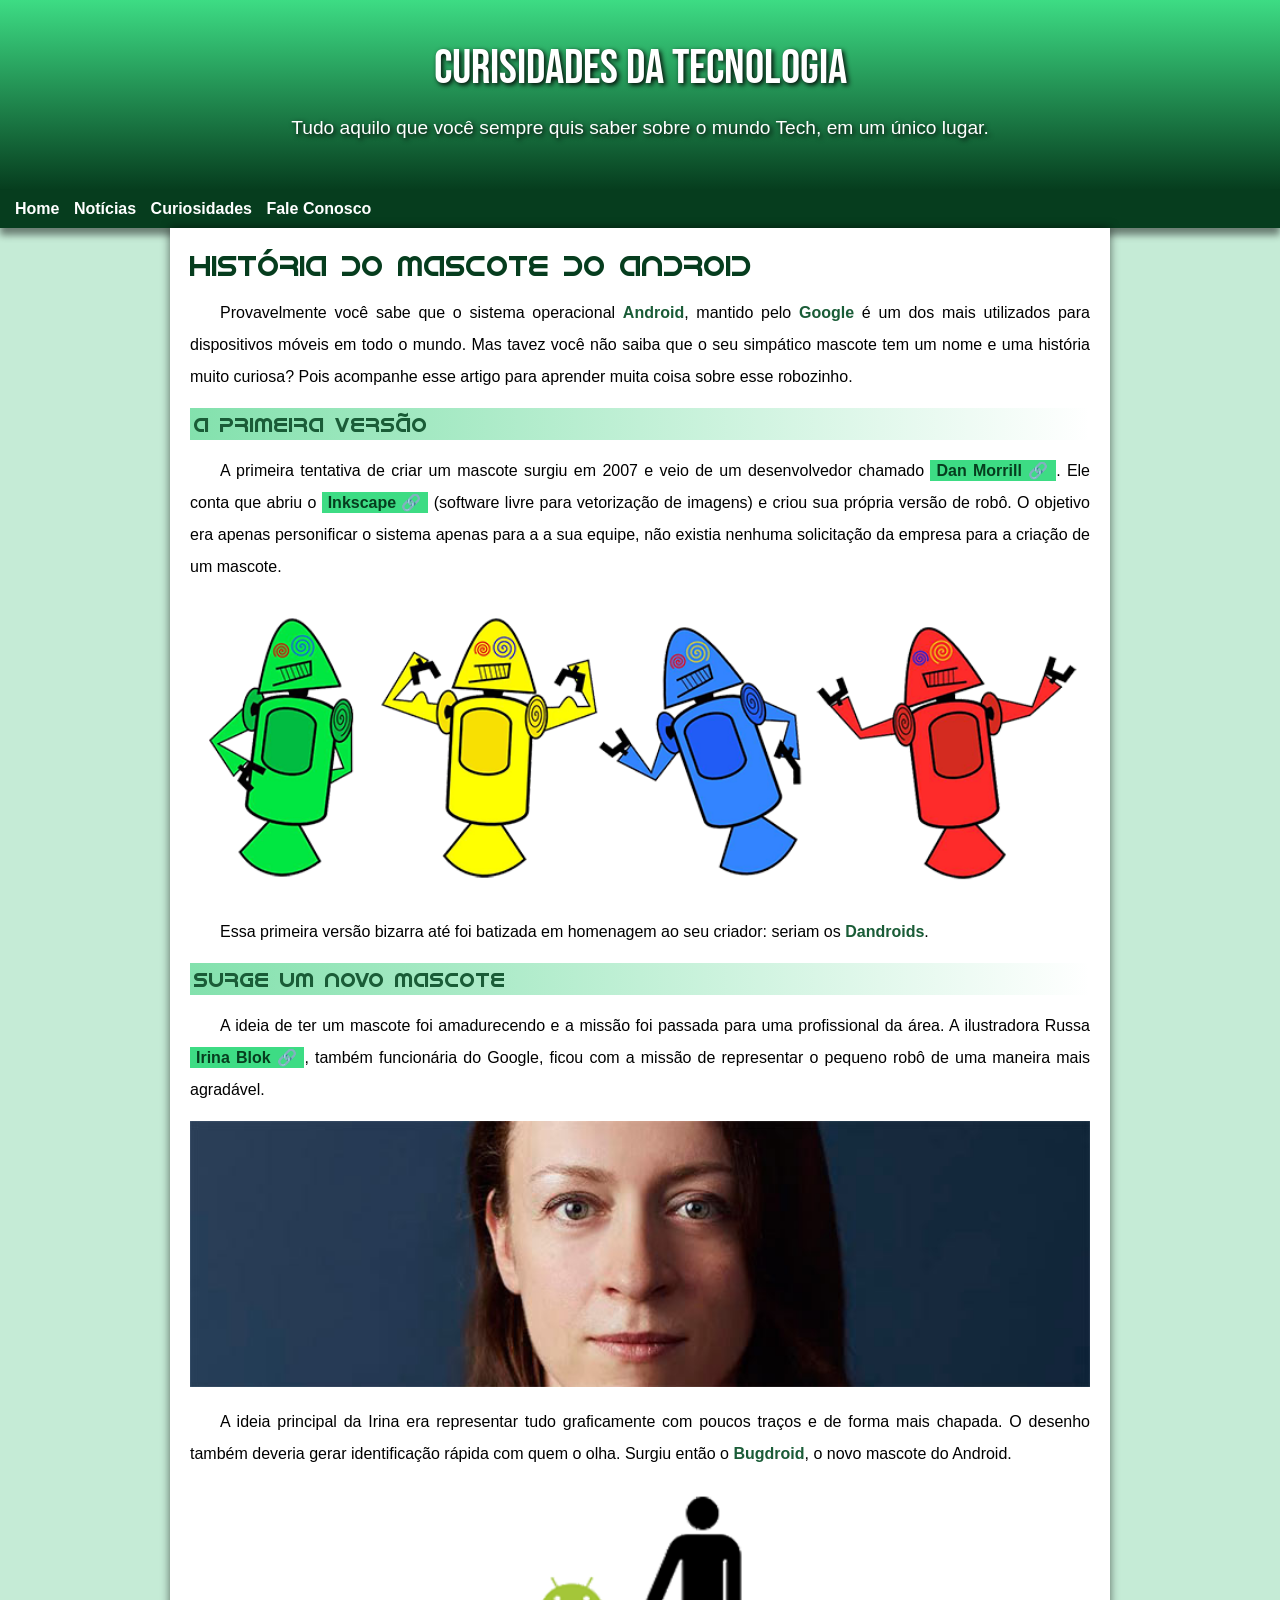
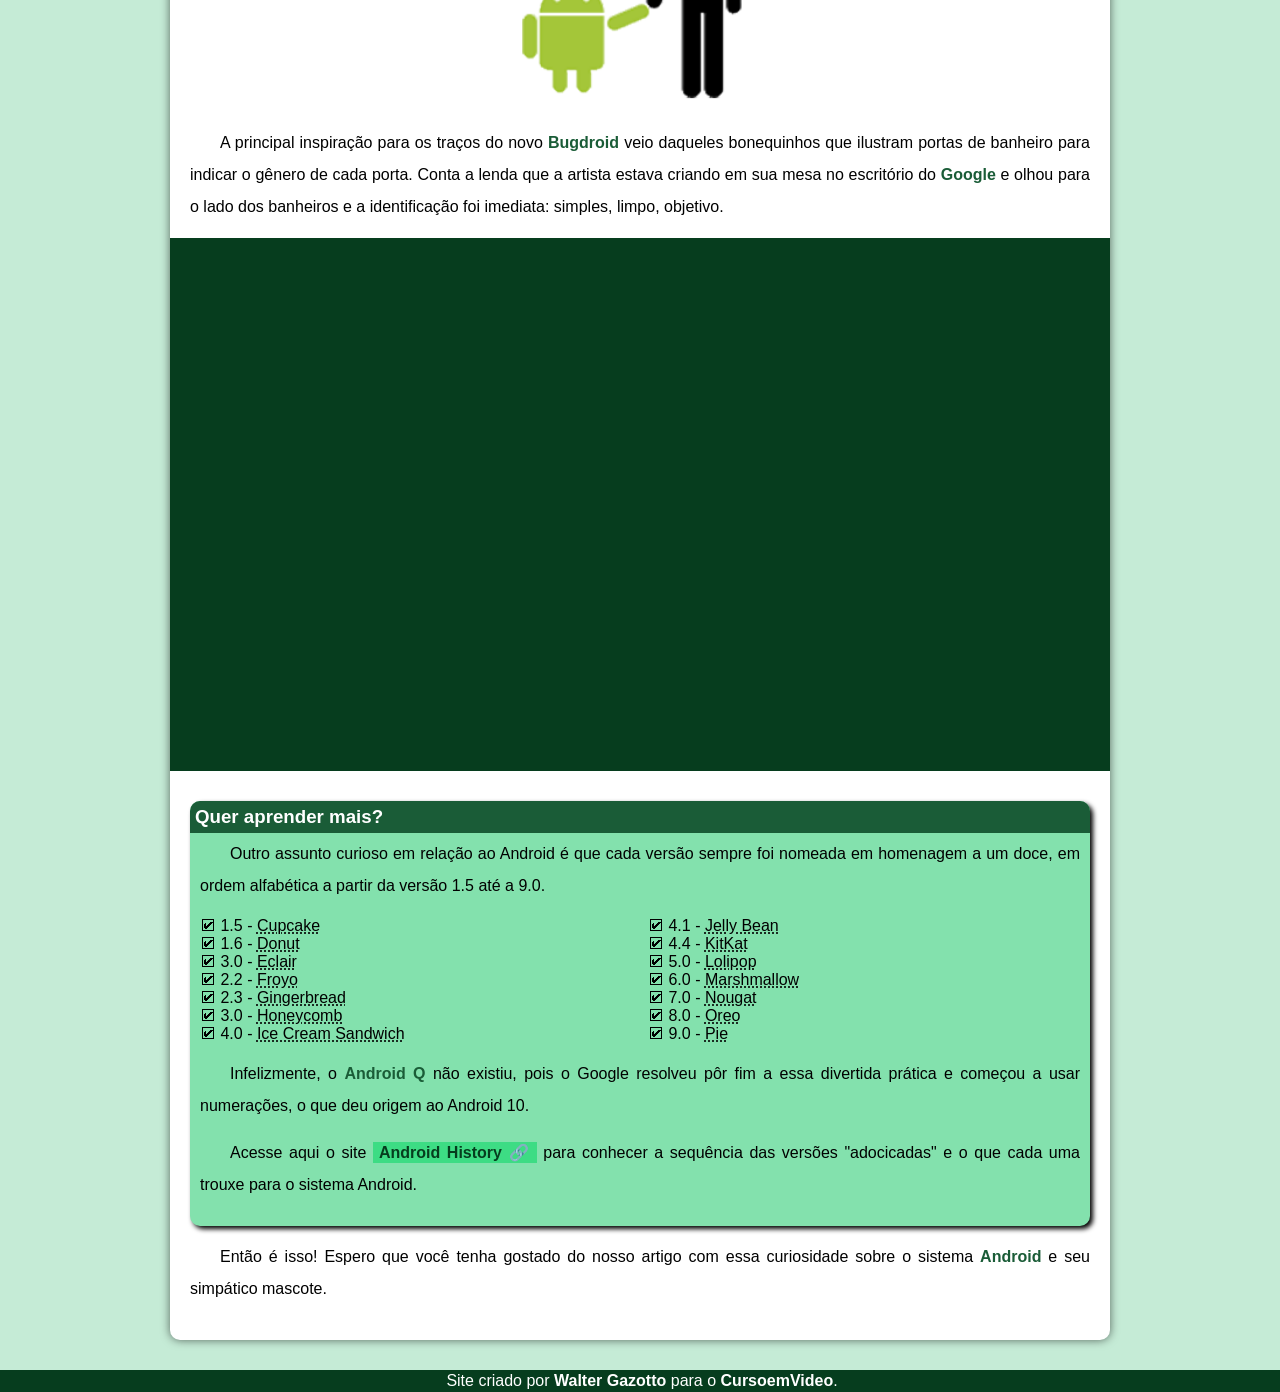
<file: index.html>
<!DOCTYPE html>
<html lang="pt-br">
<head>
    <meta charset="UTF-8">
    <meta name="viewport" content="width=device-width, initial-scale=1.0">
    <title>Curiosidades da tecnologia</title>
    <link rel="shortcut icon" href="imagens/favicon.ico" type="image/x-icon">
    <link rel="stylesheet" href="estilos/style.css">
</head>
<body>
    <header>
        <h1>Curisidades da Tecnologia</h1>
        <p>Tudo aquilo que você sempre quis saber sobre o mundo Tech, em um único lugar.</p>
    </header>
    <nav>
        <a href="#">Home</a>
        <a href="#">Notícias</a>
        <a href="#">Curiosidades</a>
        <a href="#">Fale Conosco</a>
    </nav>
    <main>
        <article>
            <h1>História do Mascote do Android</h1>

            <p>Provavelmente você sabe que o sistema operacional <strong>Android</strong>, mantido pelo <strong>Google</strong> é um dos mais utilizados para dispositivos móveis em todo o mundo. Mas tavez você não saiba que o seu simpático mascote tem um nome e uma história muito curiosa? Pois acompanhe esse artigo para aprender muita coisa sobre esse robozinho.</p>

            <h2>A primeira versão</h2>

            <p>A primeira tentativa de criar um mascote surgiu em 2007 e veio de um desenvolvedor chamado <a href="https://androidcommunity.com/dan-morrill-shows-us-the-android-mascot-that-almost-was-20130103/" target="_blank" rel="external" class="externo">Dan Morrill</a>. Ele conta que abriu o <a href="https://inkscape.org/pt-br/" target="_blank" rel="external" class="externo">Inkscape</a> (software livre para vetorização de imagens) e criou sua própria versão de robô. O objetivo era apenas personificar o sistema apenas para a a sua equipe, não existia nenhuma solicitação da empresa para a criação de um mascote.</p>

            <picture>
                <source media="(max-width: 678px)" srcset="imagens/dan-droids-pq.png" type="image/png">
                <img src="imagens/dan-droids.png" alt="dan-droids imagem">
            </picture>

            <p>Essa primeira versão bizarra até foi batizada em homenagem ao seu criador: seriam os <strong>Dandroids</strong>.</p>

            <h2>Surge um novo mascote</h2>

            <p>A ideia de ter um mascote foi amadurecendo e a missão foi passada para uma profissional da área. A ilustradora Russa <a href="https://www.irinablok.com/" target="_blank" rel="external" class="externo">Irina Blok</a>, também funcionária do Google, ficou com a missão de representar o pequeno robô de uma maneira mais agradável.</p>

            <picture>
                <source media="(max-width: 678px)" srcset="imagens/irina-blok-pq.jpg" type="image/jpg">
                <img src="imagens/irina-blok.jpg" alt="Irina Blok">
            </picture>

            <p>A ideia principal da Irina era representar tudo graficamente com poucos traços e de forma mais chapada. O desenho também deveria gerar identificação rápida com quem o olha. Surgiu então o <strong>Bugdroid</strong>, o novo mascote do Android.</p>

            <img src="imagens/bugdroid.png" class="pequena" alt="Bug-droid imagem">

            <p>A principal inspiração para os traços do novo <strong>Bugdroid</strong> veio daqueles bonequinhos que ilustram portas de banheiro para indicar o gênero de cada porta. Conta a lenda que a artista estava criando em sua mesa no escritório do <strong>Google</strong> e olhou para o lado dos banheiros e a identificação foi imediata: simples, limpo, objetivo.</p>

            <div class="video">
                <iframe width="560" height="315" src="https://www.youtube.com/embed/l2UDgpLz20M" title="YouTube video player" frameborder="0" allow="accelerometer; autoplay; clipboard-write; encrypted-media; gyroscope; picture-in-picture; web-share" allowfullscreen></iframe>
            </div>
            
            <aside>
                <h3>Quer aprender mais?</h3>
                <p>Outro assunto curioso em relação ao Android é que cada versão sempre foi nomeada em homenagem a um doce, em ordem alfabética a partir da versão 1.5 até a 9.0.</p>
                <ul>
                    <li>1.5 - <abbr title="Bolo de Copo">Cupcake</abbr></li>
                    <li>1.6 - <abbr title="Rosquinha">Donut</abbr></li>
                    <li>3.0 - <abbr title="Bomba">Eclair</abbr></li>
                    <li>2.2 - <abbr title="Iogurte Congelado">Froyo</abbr></li>
                    <li>2.3 - <abbr title="Biscoite do Gengibre">Gingerbread</abbr></li>
                    <li>3.0 - <abbr title="Favo de Mel">Honeycomb</abbr></li>
                    <li>4.0 - <abbr title="Sanduíche de Sorvete">Ice Cream Sandwich</abbr></li>
                    <li>4.1 - <abbr title="Jujuba">Jelly Bean</abbr></li>
                    <li>4.4 - <abbr title="KitKat">KitKat</abbr></li>
                    <li>5.0 - <abbr title="Pirulito">Lolipop</abbr></li>
                    <li>6.0 - <abbr title="Marshmallow">Marshmallow</abbr></li>
                    <li>7.0 - <abbr title="Torrone">Nougat</abbr></li>
                    <li>8.0 - <abbr title="Oreo">Oreo</abbr></li>
                    <li>9.0 - <abbr title="Torta">Pie</abbr></li>
                </ul>
                <p>Infelizmente, o <strong>Android Q</strong> não existiu, pois o Google resolveu pôr fim a essa divertida prática e começou a usar numerações, o que deu origem ao Android 10.</p>
                <p>Acesse aqui o site <a href="https://www.android.com/intl/pt-BR_br/" target="_blank" rel="external"  class="externo">Android History</a> para conhecer a sequência das versões "adocicadas" e o que cada uma trouxe para o sistema Android.</p>
            </aside>
            

            <p>Então é isso! Espero que você tenha gostado do nosso artigo com essa curiosidade sobre o sistema <strong>Android</strong> e seu simpático mascote.</p>
        </article>
    </main>

    <footer>
        <p>Site criado por <a href="https://www.instagram.com/_waltergazotto/" target="_blank" rel="external">Walter Gazotto</a> para o <a href="https://www.cursoemvideo.com" target="_blank" rel="external">CursoemVideo</a>.</p>
    </footer>
</body>
</html>
</file>
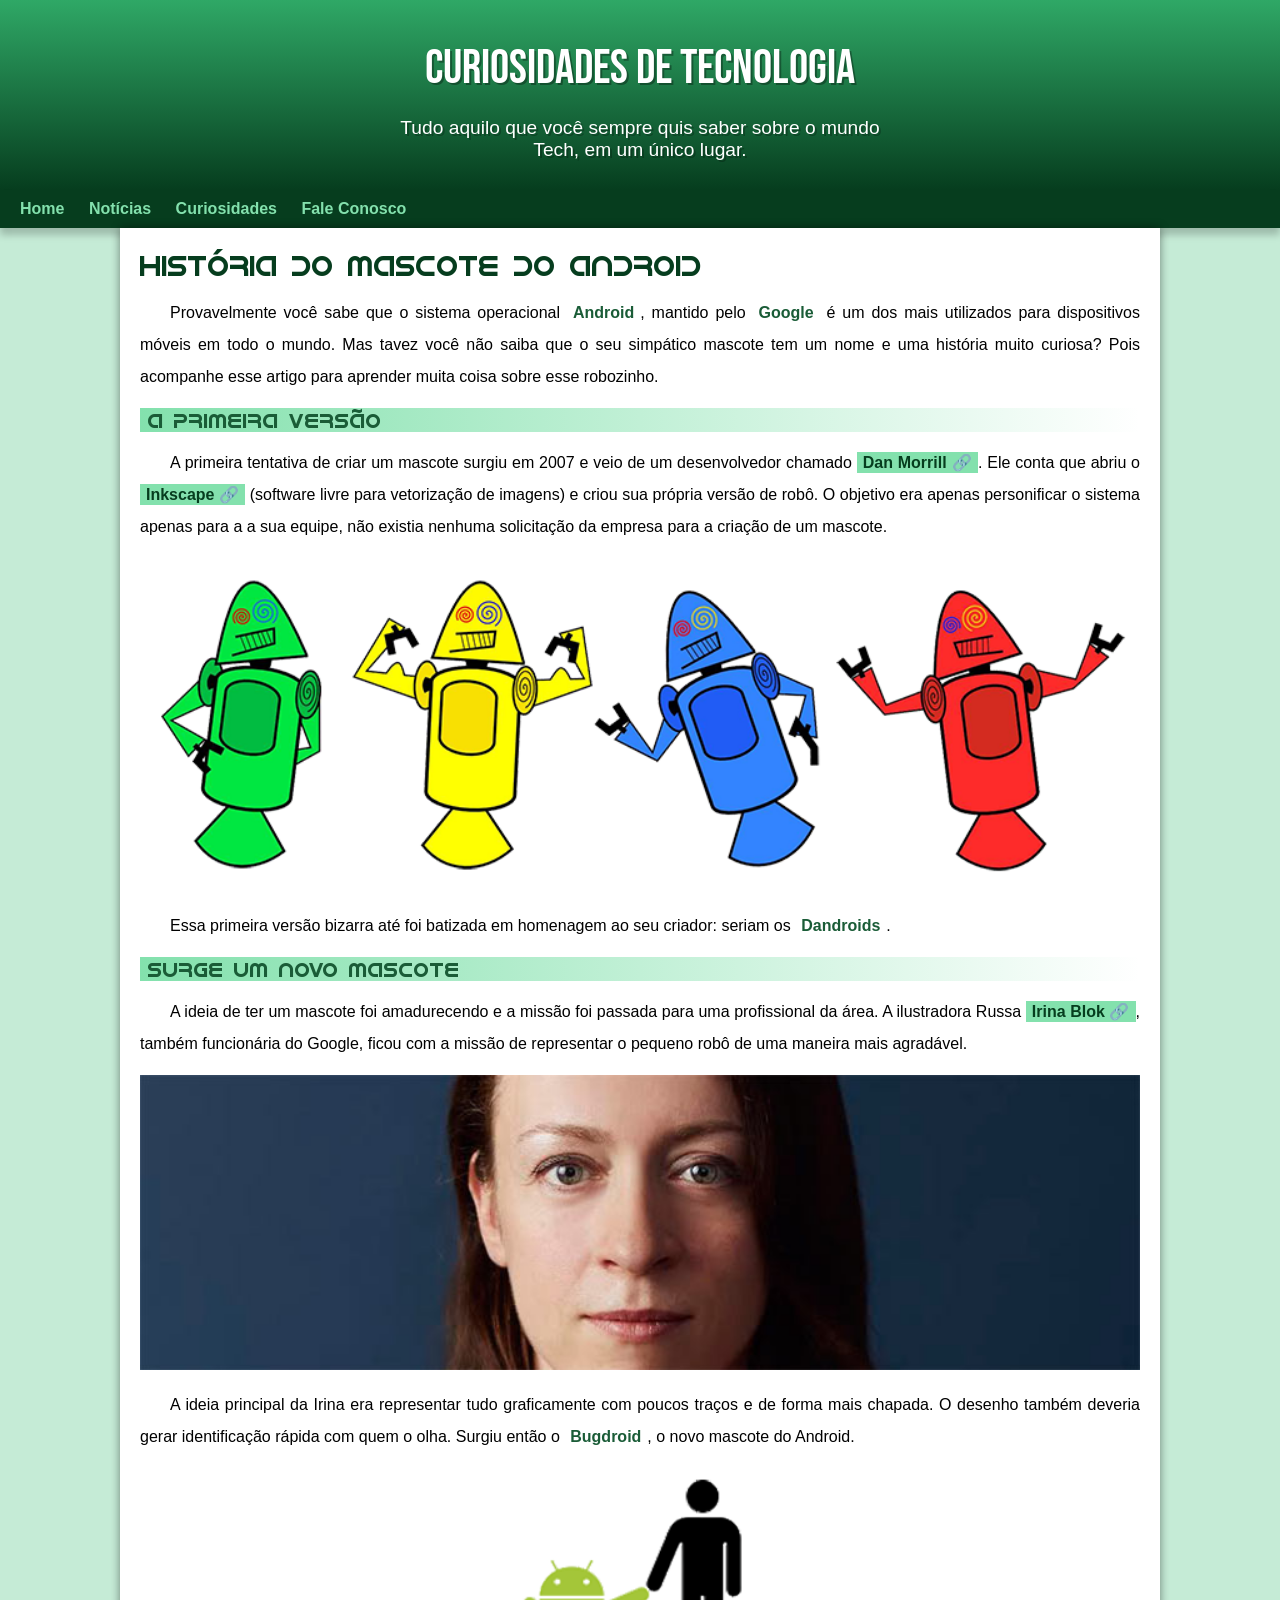
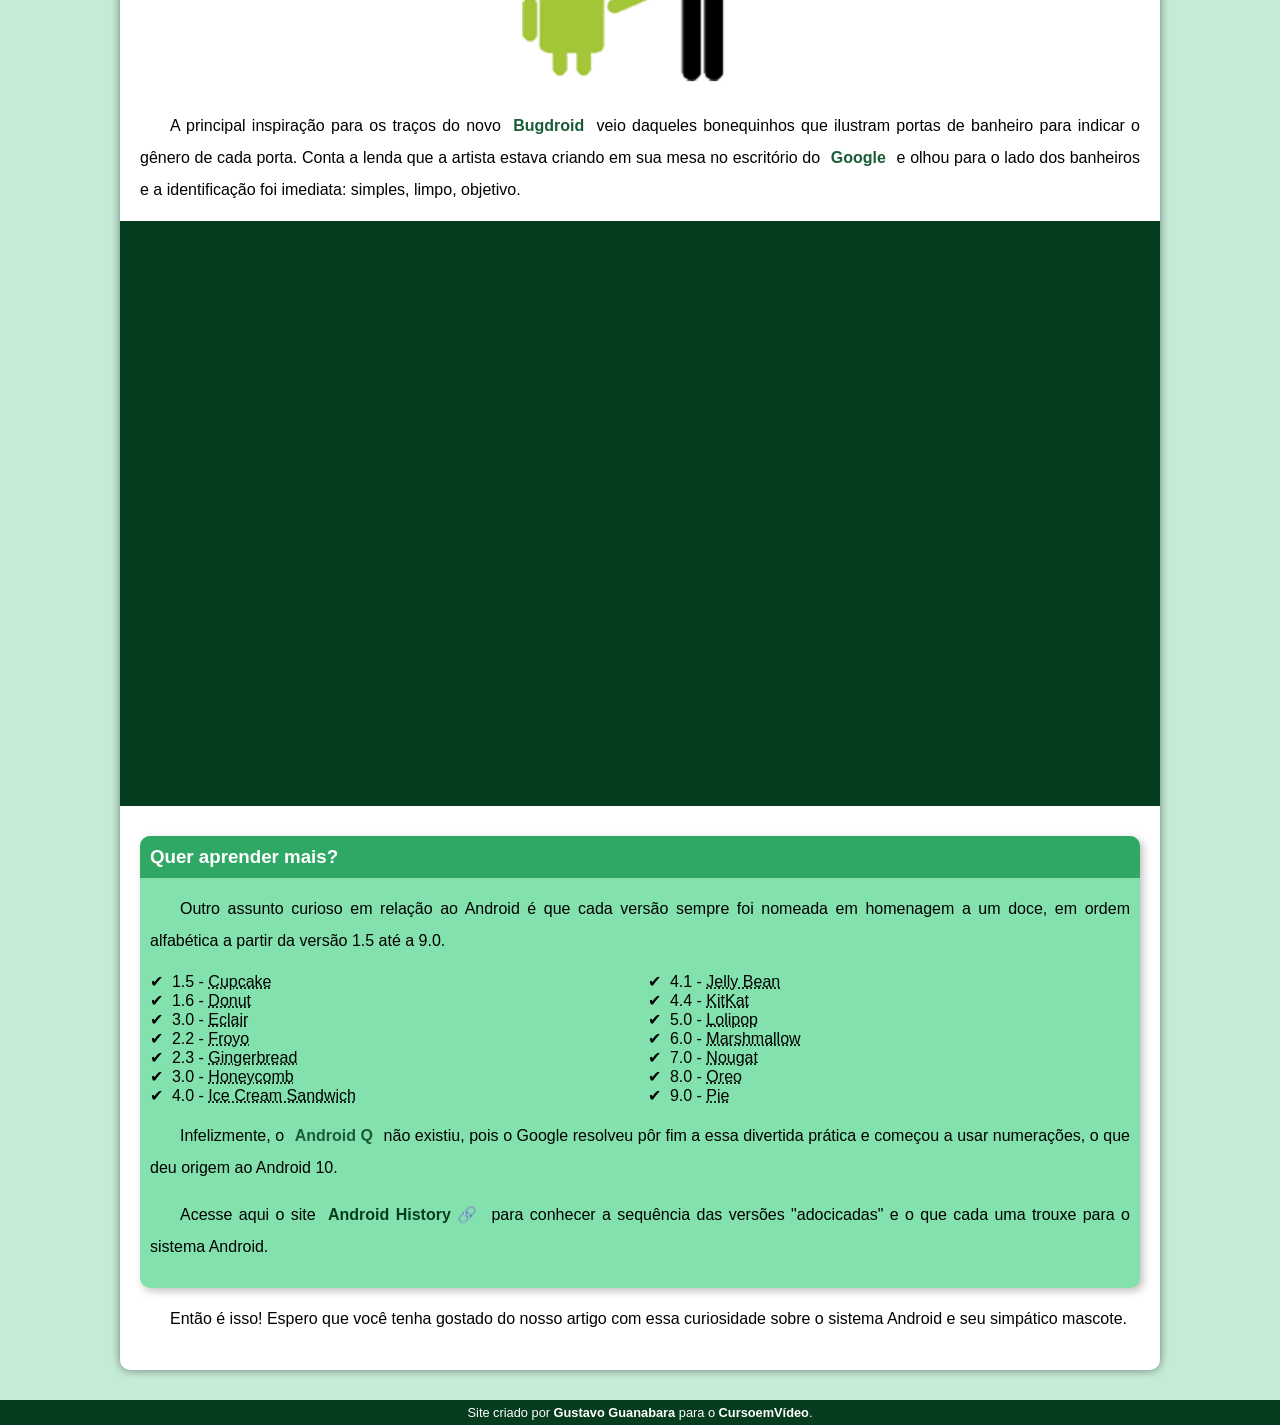
<file: android.html>
<!DOCTYPE html>
<html lang="pt-br">
<head>
    <meta charset="UTF-8">
    <meta http-equiv="X-UA-Compatible" content="IE=edge">
    <meta name="viewport" content="width=device-width, initial-scale=1.0">
    <title>Como surgiu o mascote do android?</title>
    <link rel="shortcut icon" href="imagens/favicon.ico" type="image/x-icon">
    <link rel="stylesheet" href="estilo/style.css">
</head>
<body>  
    <header>
        <h1>Curiosidades de Tecnologia</h1>
        <p>Tudo aquilo que você sempre quis saber sobre o mundo Tech, em um único lugar.</p>
    </header>
    <nav>
        <a href="#">Home</a>
        <a href="#">Notícias</a>
        <a href="#">Curiosidades</a>
        <a href="#">Fale Conosco</a>
    </nav>
    <main>
        <article>
            <h1>História do Mascote do Android</h1>

            <p>Provavelmente você sabe que o sistema operacional <strong>Android</strong>, mantido pelo <strong>Google</strong> é um dos mais utilizados para dispositivos móveis em todo o mundo. Mas tavez você não saiba que o seu simpático mascote tem um nome e uma história muito curiosa? Pois acompanhe esse artigo para aprender muita coisa sobre esse robozinho.</p>

            <h2>A primeira versão</h2>

            <p>A primeira tentativa de criar um mascote surgiu em 2007 e veio de um desenvolvedor chamado <a href="https://androidcommunity.com/dan-morrill-shows-us-the-android-mascot-that-almost-was-20130103/" target="_blank" class="externo">Dan Morrill</a>. Ele conta que abriu o <a href="https://inkscape.org/pt-br/" target="_blank" class="externo">Inkscape</a> (software livre para vetorização de imagens) e criou sua própria versão de robô. O objetivo era apenas personificar o sistema apenas para a a sua equipe, não existia nenhuma solicitação da empresa para a criação de um mascote.</p>

            <picture>
                <source media="(max-width: 670px)" srcset="imagens/dan-droids-pq.png">
                <img src="imagens/dan-droids.png" alt="primeiro mascote do android">
            </picture>

            <p>Essa primeira versão bizarra até foi batizada em homenagem ao seu criador: seriam os <strong>Dandroids</strong>.</p>

            <h2>Surge um novo mascote</h2>

            <p>A ideia de ter um mascote foi amadurecendo e a missão foi passada para uma profissional da área. A ilustradora Russa <a href="https://www.irinablok.com/android" target="_blank" class="externo">Irina Blok</a>, também funcionária do Google, ficou com a missão de representar o pequeno robô de uma maneira mais agradável.</p>

            <picture>
                <source media="(max-width: 670px)" srcset="imagens/irina-blok-pq.jpg">
                <img src="imagens/irina-blok.jpg" alt="Irina Block, cradora do bugdroid">
            </picture>

            <p>A ideia principal da Irina era representar tudo graficamente com poucos traços e de forma mais chapada. O desenho também deveria gerar identificação rápida com quem o olha. Surgiu então o <strong>Bugdroid</strong>, o novo mascote do Android.</p>

            <img class="pequena" src="imagens/bugdroid.png" alt="Bugdroid">

            <p>A principal inspiração para os traços do novo <strong>Bugdroid</strong> veio daqueles bonequinhos que ilustram portas de banheiro para indicar o gênero de cada porta. Conta a lenda que a artista estava criando em sua mesa no escritório do <strong>Google</strong> e olhou para o lado dos banheiros e a identificação foi imediata: simples, limpo, objetivo.</p>

            <div class="video"><iframe width="560" height="315" src="https://www.youtube.com/embed/l2UDgpLz20M" title="YouTube video player" frameborder="0" allow="accelerometer; autoplay; clipboard-write; encrypted-media; gyroscope; picture-in-picture; web-share" allowfullscreen></iframe></div>
        
            <aside>
                <h3>Quer aprender mais?</h3>

                <p>Outro assunto curioso em relação ao Android é que cada versão sempre foi nomeada em homenagem a um doce, em ordem alfabética a partir da versão 1.5 até a 9.0.</p>

                <ul>
                    <li>1.5 - <abbr title="Bolo de copo">Cupcake</abbr></li>
                    <li>1.6 - <abbr title="Rosquinha">Donut</abbr></li>
                    <li>3.0 - <abbr title="Bomba">Eclair</abbr></li>
                    <lI>2.2 - <abbr title="Iorgurte Congelado">Froyo</abbr></lI>
                    <li>2.3 - <abbr title="Biscoite de Gengibre">Gingerbread</abbr></li>
                    <li>3.0 - <abbr title="Favo de Mel">Honeycomb</abbr></li>
                    <li>4.0 - <abbr title="Sanduíche de Sorvete">Ice Cream Sandwich</abbr></li>
                    <li>4.1 - <abbr title="Jujuba">Jelly Bean</abbr></li>
                    <li>4.4 - <abbr title="KitKat">KitKat</abbr></li>
                    <li>5.0 - <abbr title="Pirulito">Lolipop</abbr></li>
                    <li>6.0 - <abbr title="Marshmallow">Marshmallow</abbr></li>
                    <li>7.0 - <abbr title="Torrone">Nougat</abbr></li>
                    <li>8.0 - <abbr title="Oreo">Oreo</abbr></li>
                    <li>9.0 - <abbr title="Torta">Pie</abbr></li>
                </ul>

                <p>Infelizmente, o <strong>Android Q</strong> não existiu, pois o Google resolveu pôr fim a essa divertida prática e começou a usar numerações, o que deu origem ao Android 10.</p>

                <p>Acesse aqui o site <a href="https://www.android.com/intl/en_uk/history/#/dunot" target="_blank" class="externo">Android History</a> para conhecer a sequência das versões "adocicadas" e o que cada uma trouxe para o sistema Android.</p>
            </aside>

            <p>Então é isso! Espero que você tenha gostado do nosso artigo com essa curiosidade sobre o sistema Android e seu simpático mascote.</p>
        
        </article>
    </main>
    <footer>
        <p>Site criado por <a href="https://gustavoguanabara.github.io/" target="_blank">Gustavo Guanabara</a> para o <a href="https://www.youtube.com/@CursoemVideo" target="_blank">CursoemVídeo</a>.</p>
    </footer>
</body>
</html>
</file>
<file: estilos/style.css>
@charset "UTF-8" ;

@import url('https://fonts.googleapis.com/css2?family=Bebas+Neue&family=Handlee&display=swap');

@font-face {
    font-family: 'android';
    src: url('../fontes/idroid.otf') format(opentype);
    font-weight: normal;
}

:root{
    --cor1: #c5ebd6 ;
    --cor2: #83e1ad ;
    --cor3: #3ddc84 ;
    --cor4: #2fa866 ;
    --cor5: #1a5c37 ;
    --cor6: #063d1e ;

    --fonte-padrao: arial, verdana, sans-serif;
    --fonte-destaque: 'Bebas Neue', sans-serif;
    --font-android: 'android', cursive; 
}

* {
    margin: 0px;
    padding: 0px;
}

body {
    background-color: var(--cor1);
    font-family: var(--fonte-padrao);
}

a.externo::after {
    content: '\00a0\1F517';
}

header {
    background-image: linear-gradient(to top, #063d1e, #3ddc84);
    min-height: 150px;
    text-align: center;
    padding-top: 40px;
    text-shadow: 2px 2px 5px black;
}

header > h1 {
    color: white;
    font-family: var(--fonte-destaque);
    font-size: 3em;
    margin-bottom: 20px;
    font-weight: normal;
}

header > p {
    color: white;
    font-family: var(--fonte-padrao);
    font-size: 1.2em;
    max-width: 700px;
    padding: 0px 10px 0px 10px;
    margin: auto;
}

nav {
    background-color: var(--cor6);
    padding: 10px;
    box-shadow: 0px 7px 7px rgba(0, 0, 0, 0.466);
}

nav > a {
    color: white;
    padding: 5px;
    text-decoration: none;
    font-weight: bold;
    transition-duration: 0.5s;
}

nav > a:hover {
    background-color: var(--cor4);
    color: var(--cor5);
    padding: 10px;
    border-radius: 5px;
    
}

main {
    background-color: white;
    min-width: 240px;
    max-width: 900px;
    width: 100%;
    margin: auto;
    margin-bottom: 30px;
    padding: 20px;
    box-shadow: 0px 0px 10px rgba(0, 0, 0, 0.568);
    border-radius: 0px 0px 10px 10px;
}

main h1 {
    color: var(--cor6);
    font-family: var(--font-android);
    font-weight: normal;
    font-size: 1.8em;
}

main h2 {
    font-family: var(--font-android);
    color: var(--cor5);
    font-size: 1.3em;
    background-image: linear-gradient(to right, var(--cor2), transparent);
    padding: 4px;
    font-weight: normal;
}

main p {
    margin: 15px 0px;
    text-align: justify;
    text-indent: 30px;
    line-height: 2em;
}

main strong { 
    color: var(--cor5);
    font-weight: bold;
}

main a {
    text-decoration: none;
    font-weight: bold;
    color: var(--cor6);
    background-color: var(--cor3);
    padding: 2px 6px;
}

main a:hover {
    text-decoration: underline;
    color: var(--cor5);
}

main img {
    width: 100%;
}

main img.pequena {
    max-width: 350px;
    display: block;
    margin: auto;
}

div.video {
    position: relative;
    background-color: var(--cor6);
    margin: 0px -20px 30px -20px;
    padding: 20px;
    padding-bottom: 57%;
}

div.video > iframe {
    position: absolute;
    top: 5%;
    left: 5%;
    width: 90%;
    height: 90%;
}

aside {
    background-color: var(--cor2);
    border-radius: 10px;
    padding: 10px;
    box-shadow: 3px 3px 5px black;
}

aside > h3 {
    background-color: var(--cor5);
    color: white;
    padding: 5px;
    margin: -10px;
    border-radius: 10px 10px 0px 0px;
}

aside > ul {
    list-style-position: inside;
    columns: 2;
    list-style-type: '\1F5F9\00A0';
}

footer {
    background-color: var(--cor6);
    color: white;
    font-size: 0.8;
    text-align: center;
    padding: 2px;
    width: 100%;
}

footer a {
    color: white;
    font-weight: bolder;
    text-decoration: none;
}

footer a:hover{
    text-decoration: underline;
    color: var(--cor2);
}
</file>
<file: estilo/style.css>
@charset "UTF-8";

@import url('https://fonts.googleapis.com/css2?family=Bebas+Neue&display=swap');

@font-face {
    font-family:'Android' ;
    src: url(../fontes/idroid.otf) format('opentype');
    font-weight: normal;
}

:root{
    --cor0: #c5ebd6;
    --cor1: #83e1ad;
    --cor2: #3ddc84;
    --cor3: #2fa866;
    --cor4: #1a5c37;
    --cor5: #063d1e;

    --fonte-padrao: Arial, Verdana, Helvetica, sans-serif;
    --fonte-destaque: 'Bebas Neue', cursive;
    --fonte-android: 'Android', cursive; 
}

* {
    margin: 0px;
    padding: 0px;
}


body{
    background-color: var(--cor0);
    font-family: var(--fonte-padrao);
}

a.externo::after {
    content: '\00A0\1F517';
}

header{
    background-image: linear-gradient(to bottom, var(--cor3), var(--cor5));
    min-height: 150px;
    text-align: center;
    padding-top: 40px;
}

header > h1 {
    color: white;
    font-family: var(--fonte-destaque);
    font-size: 3em;
    font-weight: normal;
    margin-bottom: 20px;
    text-shadow: 2px 2px 0px rgba(0, 0, 0, 0.329);
}

header > p {
    color: white;
    font-family: var(--fonte-padrao);
    font-size: 1.2em;
    max-width: 500px;
    margin: auto;
    padding-bottom: 20px;
    padding-right: 10px;
    padding-left: 10px;
    text-shadow: 2px 2px 0px rgba(0, 0, 0, 0.247);
}

nav {
    background-color: var(--cor5);
    padding: 10px;
    box-shadow: 0px 7px 7px rgba(0, 0, 0, 0.205);
}

nav > a {
    color: var(--cor1);
    padding: 10px;
    text-decoration: none;
    font-weight: bold;
    border-radius: 5px;
    transition-duration: 0.5s;
}

nav > a:hover {
    background-color: var(--cor4);
    color: var(--cor5);
}

main {
    background-color: white;
    min-width: 300px;
    max-width: 1000px;
    margin: auto;
    margin-bottom: 30px;
    padding: 20px;
    box-shadow: 0px 0px 10px rgba(0, 0, 0, 0.452);
    border-bottom-left-radius: 10px;
    border-bottom-right-radius: 10px;
}

main h1 {
    color: var(--cor5);
    font-family: var(--fonte-android);
    font-weight: normal;
    font-size: 1.8em;
}

main h2 {
    font-family: var(--fonte-android);
    color: var(--cor4);
    font-size: 1.3em;
    font-weight: normal;
    background-image: linear-gradient(to right, var(--cor1), transparent);
    text-indent: 8px;
}

main p{
   margin: 15px 0px;
   text-align: justify;
   text-indent: 30px;
   font-size: 1em;
   line-height: 2em;
}

main strong {
    color: var(--cor4);
    font-weight: bold;
    padding: 2px 6px;
}

main a {
    text-decoration: none;
    font-weight: bold;
    color: var(--cor5);
    background-color: var(--cor1);
    padding: 2px 6px;
}

main a:hover{
    text-decoration: underline;
    color: var(--cor4);
}

main img {
    width: 100%;
}

main img.pequena{
    max-width: 350px;
    display: block;
    margin: auto;
}

div.video{
    background-color: var(--cor5);
    margin: 0px -20px 30px -20px;
    padding: 20px;
    padding-bottom: 56.5%;

    position: relative;

}

div.video > iframe{
    position: absolute;
    top: 5%;
    left: 5%;
    width: 90%;
    height: 90%;
}

aside {
    background-color: var(--cor1);
    padding: 10px;
    border-radius: 10px;
    box-shadow: 3px 3px 8px rgba(0, 0, 0, 0.253);
}

aside > h3 {
    background-color: var(--cor3);
    color: white;
    padding: 10px;
    margin: -10px -10px 0px -10px;
    border-radius: 10px 10px 0px 0px;
}

aside > ul {    
    list-style-type: '\2714\00A0\00A0';
    list-style-position: inside;
    columns: 2;
}

footer {
    background-color: var(--cor5);
    color: white;
    text-align: center;
    font-size: 0.8em;
    padding: 5px;
}

footer a {
    color: white;
    font-weight: bolder;
    text-decoration: none;
}

footer a:hover{
    text-decoration: underline;
    color: var(--cor1);
}
</file>
